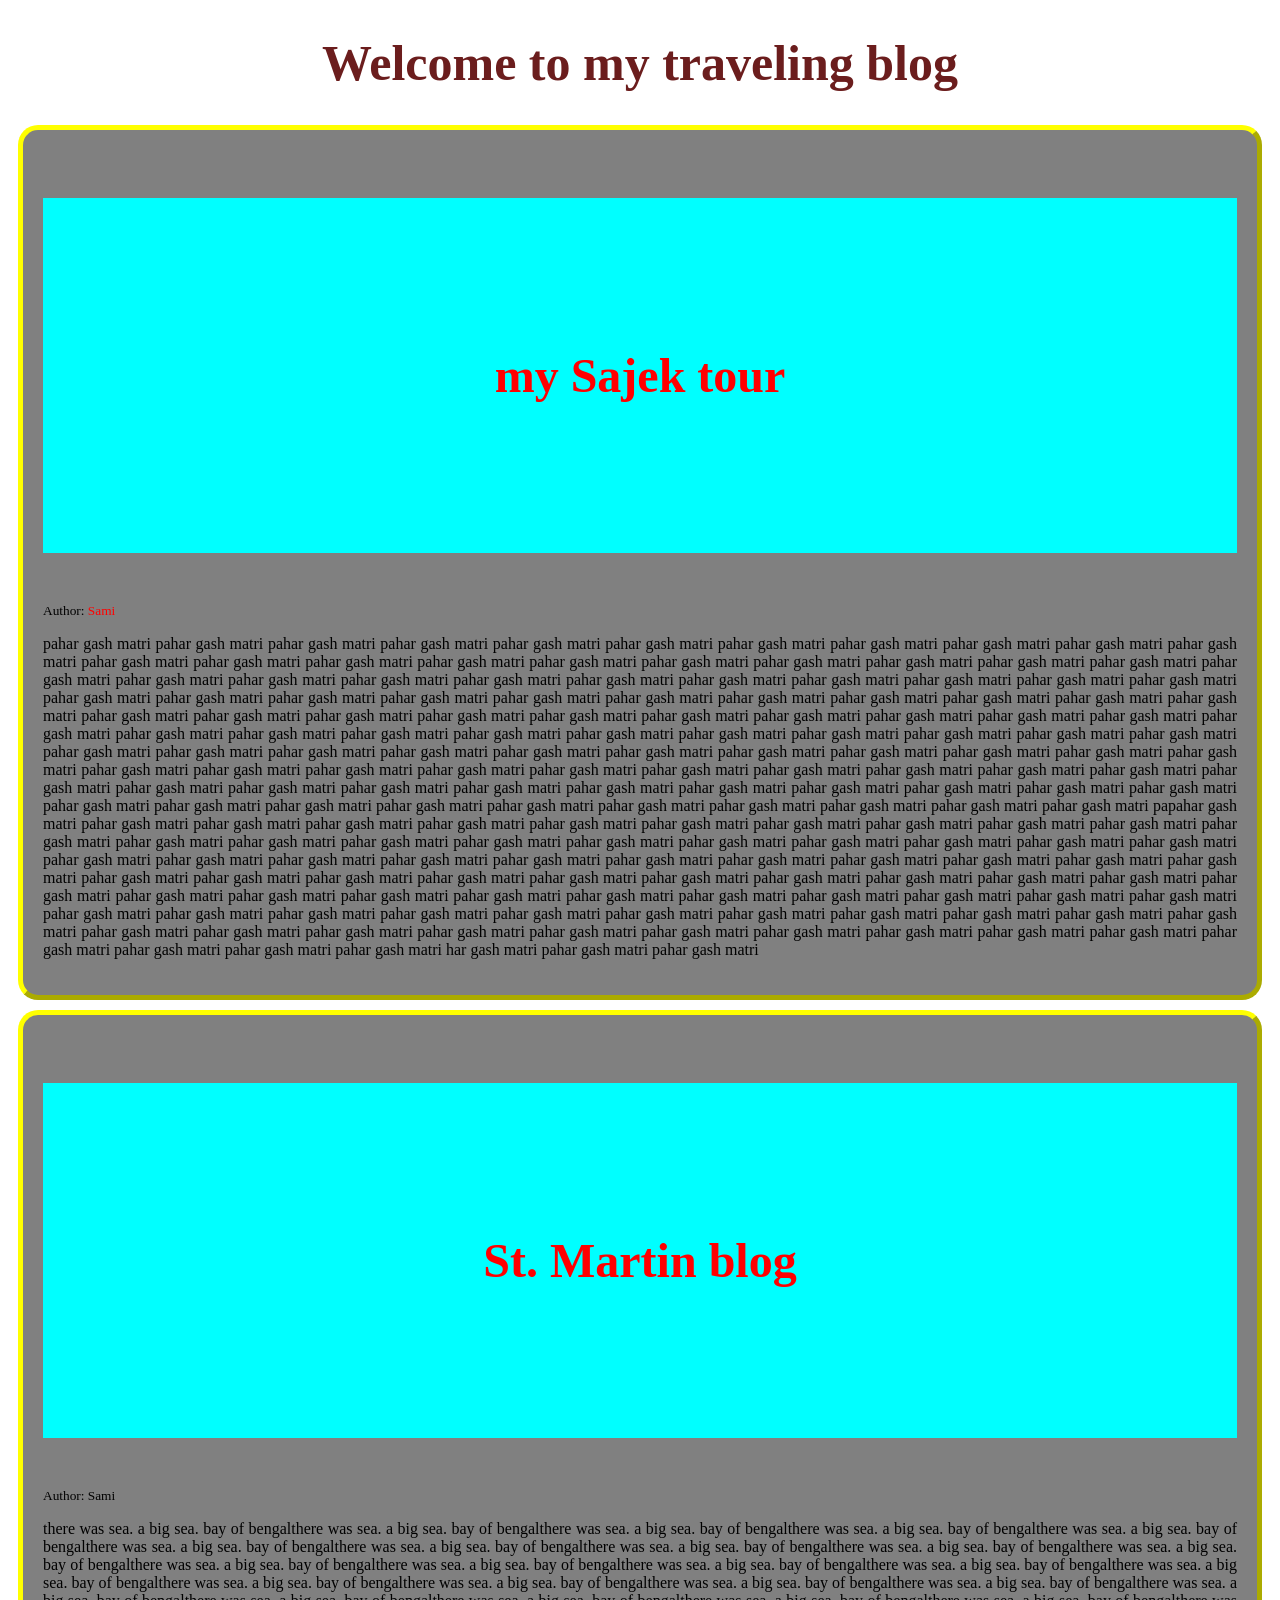
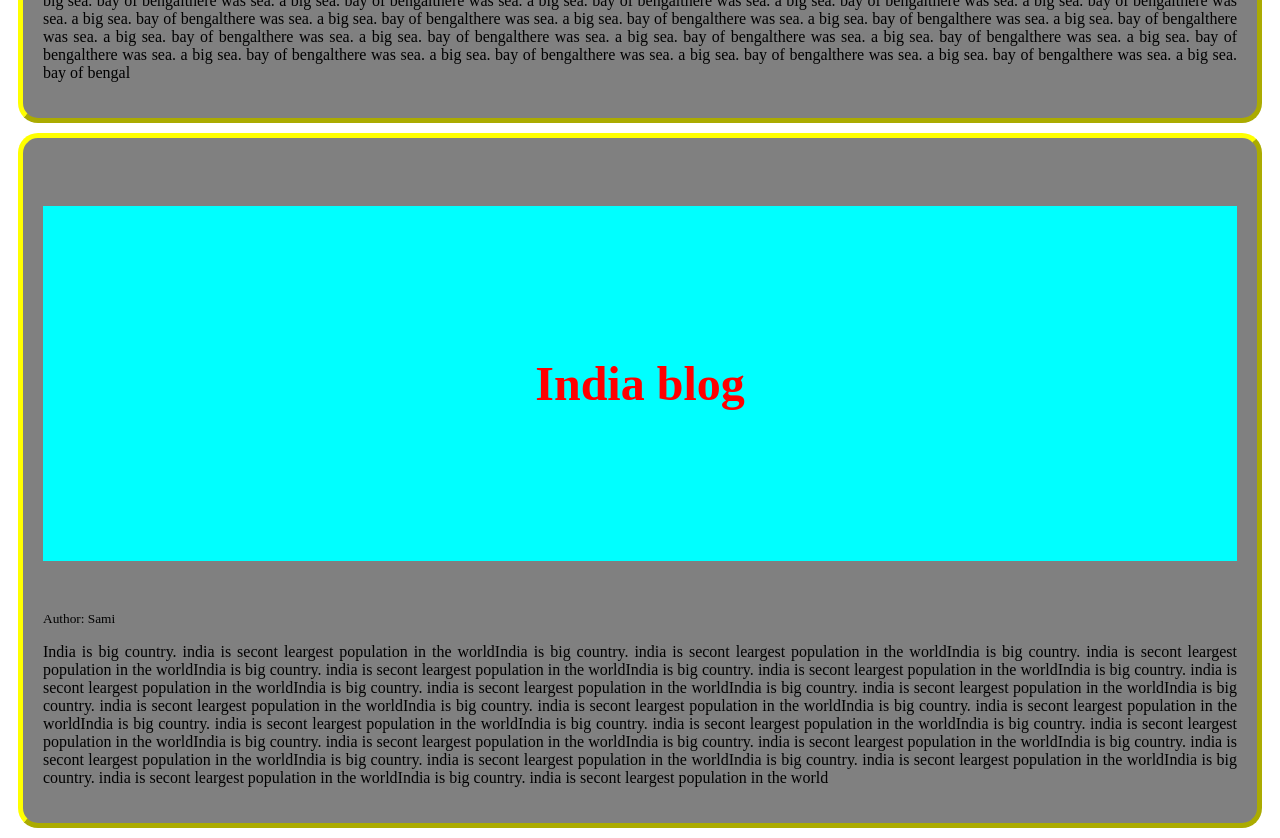
<file: my-blogs.html>
<!DOCTYPE html>
<html lang="en">
<head>
    <meta charset="UTF-8">
    <meta http-equiv="X-UA-Compatible" content="IE=edge">
    <meta name="viewport" content="width=device-width, initial-scale=1.0">
    <title>My travel blog</title>
    <style> 

   .blog1{
    background-color: gray;
    border: 5px outset yellow;
    border-radius: 20px;
    padding: 20px;
    margin: 10px;
   }
      .blog-t{
        text-align: center;
        font-size: 3em;
        background-color: cyan;
        padding: 150px;
        
      }
      .main-title{
        text-align: center;
      }
      .blog1 p{
    
        text-align: justify;
      }
                    .blog2{
                        text-align: justify;
                    }
            .blog2{
              background-color: gray;
              border: 5px outset  yellow;
              margin: 10px;
              padding: 20px;
              border-radius: 20px;
            }
            h1{
              color: rgb(107, 29, 29);
            }
            h3{
              color: red;
            }
            h1{
              font-size: 50px;
            }

   .name{color: red;}

    </style>


</head>
<body>
    <h1 class="main-title">Welcome to my traveling blog</h1>
    <div class="blog1">
        <h3 class="blog-t">my Sajek tour</h3>
    <small>Author: <span class="name">Sami</span></small>
    <p>pahar gash matri pahar gash matri pahar gash matri pahar gash matri pahar gash matri pahar gash matri pahar gash matri pahar gash matri pahar gash matri pahar gash matri pahar gash matri pahar gash matri pahar gash matri pahar gash matri pahar gash matri pahar gash matri pahar gash matri pahar gash matri pahar gash matri pahar gash matri pahar gash matri pahar gash matri pahar gash matri pahar gash matri pahar gash matri pahar gash matri pahar gash matri pahar gash matri pahar gash matri pahar gash matri pahar gash matri pahar gash matri pahar gash matri pahar gash matri pahar gash matri pahar gash matri pahar gash matri pahar gash matri pahar gash matri pahar gash matri pahar gash matri pahar gash matri pahar gash matri pahar gash matri pahar gash matri pahar gash matri pahar gash matri pahar gash matri pahar gash matri pahar gash matri pahar gash matri pahar gash matri pahar gash matri pahar gash matri pahar gash matri pahar gash matri pahar gash matri pahar gash matri pahar gash matri pahar gash matri pahar gash matri pahar gash matri pahar gash matri pahar gash matri pahar gash matri pahar gash matri pahar gash matri pahar gash matri pahar gash matri pahar gash matri pahar gash matri pahar gash matri pahar gash matri pahar gash matri pahar gash matri pahar gash matri pahar gash matri pahar gash matri pahar gash matri pahar gash matri pahar gash matri pahar gash matri pahar gash matri pahar gash matri pahar gash matri pahar gash matri pahar gash matri pahar gash matri pahar gash matri pahar gash matri pahar gash matri pahar gash matri pahar gash matri pahar gash matri pahar gash matri pahar gash matri pahar gash matri pahar gash matri pahar gash matri pahar gash matri pahar gash matri pahar gash matri pahar gash matri pahar gash matri pahar gash matri pahar gash matri papahar gash matri pahar gash matri pahar gash matri pahar gash matri pahar gash matri pahar gash matri pahar gash matri pahar gash matri pahar gash matri pahar gash matri pahar gash matri pahar gash matri pahar gash matri pahar gash matri pahar gash matri pahar gash matri pahar gash matri pahar gash matri pahar gash matri pahar gash matri pahar gash matri pahar gash matri pahar gash matri pahar gash matri pahar gash matri pahar gash matri pahar gash matri pahar gash matri pahar gash matri pahar gash matri pahar gash matri pahar gash matri pahar gash matri pahar gash matri pahar gash matri pahar gash matri pahar gash matri pahar gash matri pahar gash matri pahar gash matri pahar gash matri pahar gash matri pahar gash matri pahar gash matri pahar gash matri pahar gash matri pahar gash matri pahar gash matri pahar gash matri pahar gash matri pahar gash matri pahar gash matri pahar gash matri pahar gash matri pahar gash matri pahar gash matri pahar gash matri pahar gash matri pahar gash matri pahar gash matri pahar gash matri pahar gash matri pahar gash matri pahar gash matri pahar gash matri pahar gash matri pahar gash matri pahar gash matri pahar gash matri pahar gash matri pahar gash matri pahar gash matri pahar gash matri pahar gash matri pahar gash matri pahar gash matri pahar gash matri pahar gash matri pahar gash matri har gash matri pahar gash matri pahar gash matri </p> </div>

    <div class="blog1">
        <h3 class="blog-t">St. Martin blog</h3>
    <small>Author: Sami</small>
    <p>there was sea. a big sea. bay of bengalthere was sea. a big sea. bay of bengalthere was sea. a big sea. bay of bengalthere was sea. a big sea. bay of bengalthere was sea. a big sea. bay of bengalthere was sea. a big sea. bay of bengalthere was sea. a big sea. bay of bengalthere was sea. a big sea. bay of bengalthere was sea. a big sea. bay of bengalthere was sea. a big sea. bay of bengalthere was sea. a big sea. bay of bengalthere was sea. a big sea. bay of bengalthere was sea. a big sea. bay of bengalthere was sea. a big sea. bay of bengalthere was sea. a big sea. bay of bengalthere was sea. a big sea. bay of bengalthere was sea. a big sea. bay of bengalthere was sea. a big sea. bay of bengalthere was sea. a big sea. bay of bengalthere was sea. a big sea. bay of bengalthere was sea. a big sea. bay of bengalthere was sea. a big sea. bay of bengalthere was sea. a big sea. bay of bengalthere was sea. a big sea. bay of bengalthere was sea. a big sea. bay of bengalthere was sea. a big sea. bay of bengalthere was sea. a big sea. bay of bengalthere was sea. a big sea. bay of bengalthere was sea. a big sea. bay of bengalthere was sea. a big sea. bay of bengalthere was sea. a big sea. bay of bengalthere was sea. a big sea. bay of bengalthere was sea. a big sea. bay of bengalthere was sea. a big sea. bay of bengalthere was sea. a big sea. bay of bengalthere was sea. a big sea. bay of bengalthere was sea. a big sea. bay of bengalthere was sea. a big sea. bay of bengalthere was sea. a big sea. bay of bengal</p>
     </div>



    <div class="blog2">
        <h3 class="blog-t">India blog</h3>
        <small>Author: Sami</small>
    <p>India is big country. india is secont leargest population in the worldIndia is big country. india is secont leargest population in the worldIndia is big country. india is secont leargest population in the worldIndia is big country. india is secont leargest population in the worldIndia is big country. india is secont leargest population in the worldIndia is big country. india is secont leargest population in the worldIndia is big country. india is secont leargest population in the worldIndia is big country. india is secont leargest population in the worldIndia is big country. india is secont leargest population in the worldIndia is big country. india is secont leargest population in the worldIndia is big country. india is secont leargest population in the worldIndia is big country. india is secont leargest population in the worldIndia is big country. india is secont leargest population in the worldIndia is big country. india is secont leargest population in the worldIndia is big country. india is secont leargest population in the worldIndia is big country. india is secont leargest population in the worldIndia is big country. india is secont leargest population in the worldIndia is big country. india is secont leargest population in the worldIndia is big country. india is secont leargest population in the worldIndia is big country. india is secont leargest population in the worldIndia is big country. india is secont leargest population in the world</p>
    </div>
    
</body>
</html>
</file>
